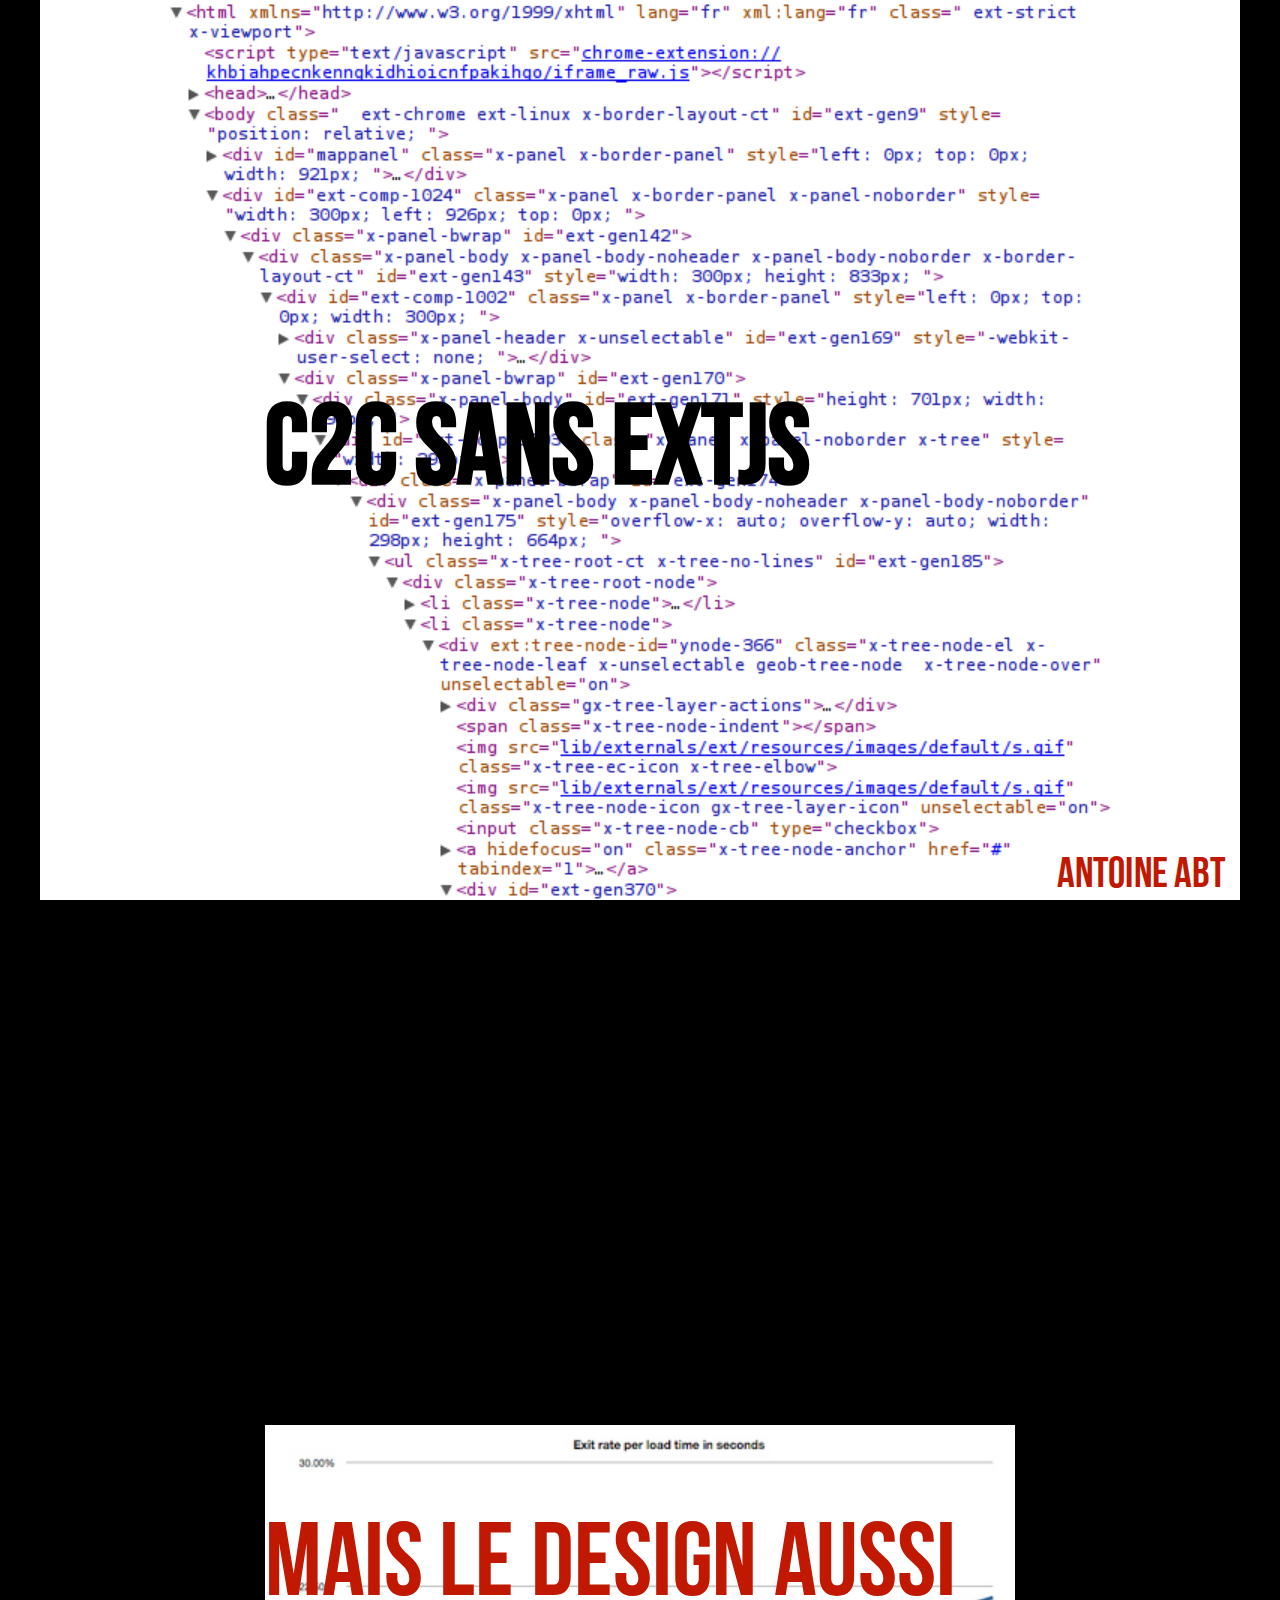
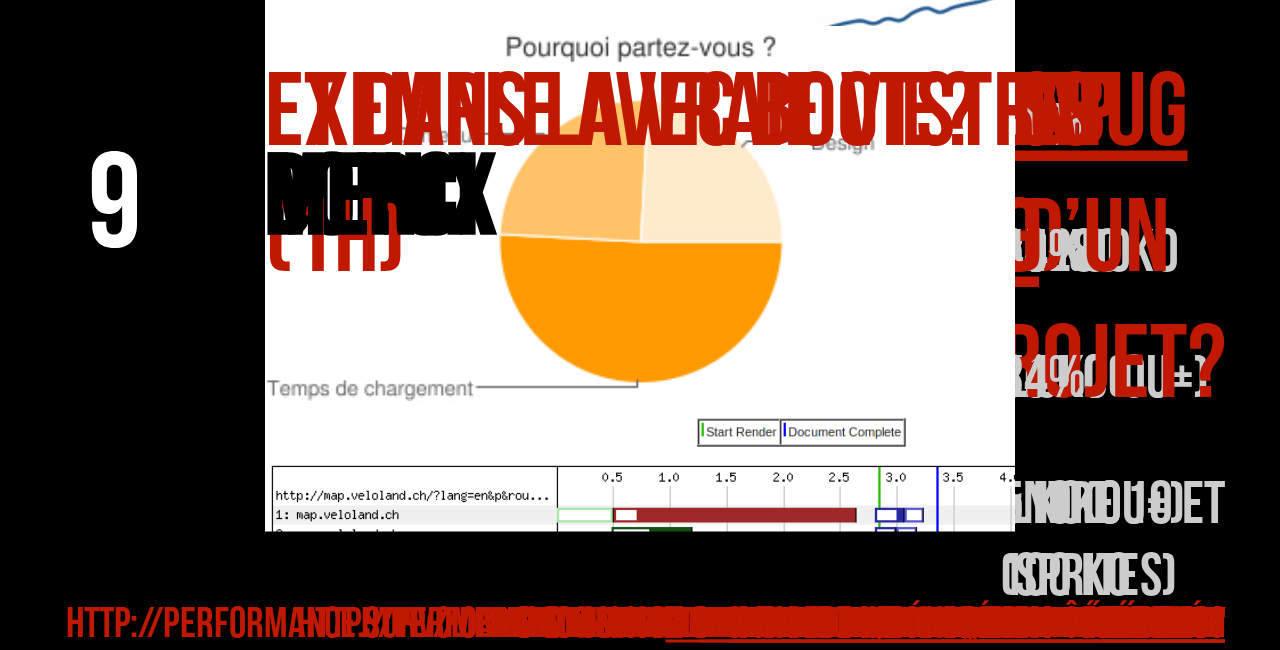
<file: index.html>
<!DOCTYPE html>

<meta charset="utf-8">
<title>c2c sans Extjs</title>

<!-- Your Slides -->
<!-- One section is one slide -->

<section style="background:url(images/dommess.png) top center no-repeat">
    <h1>c2c sans Extjs</h1>
    <footer>Antoine Abt
</section>

<section>
    <h1>Extjs sans c2c?</h1>
</section>

<section>
    <ul class="features">
        <li style="color: black; margin-left: -4px;">= Extjs sans:</li>
        <li>GeoExt <em>30 Ko</em></li>
        <li>GeoExt.ux<em>…</em></li>
        <li>SharedLib.ux …<em>…</em></li>
    </ul>
    <footer>gzipped
</section>

<section>
    <mark>1</mark>
    <h1>le poids</h1>
    <footer> Size matters
</section>

<section>
    <ul class="features">
        <li style="color: black; margin-left: -4px;">Extjs
        <li>Javascript <em>152 Ko</em></li>
        <li>Stylesheets <em>15 Ko</em></li>
        <li>Images <em>entre 10 et 100 Ko</em></li>
    </ul>
    <footer>Gzipped
</section>

<section>
    <ul class="features">
        <li style="color: black; margin-left: -4px;">jQuery UI
        <li>Javascript <em>50~80 Ko</em></li>
        <li>Stylesheets <em>12 Ko</em></li>
        <li>Images <em>&lt;10Ko (sprites)</em></li>
    </ul>
    <footer><a href="http://demo.analytical-labs.com/">http://demo.analytical-labs.com/</a>
</section>

<section>
    <ul class="features">
        <li style="color: black; margin-left: -4px;">YUI
        <li>très modulaire
        <li>Javascript <em>20 Ko(ou+)</em></li>
        <li>Stylesheets <em>5 Ko(ou+)</em></li>
    </ul>
    <footer>Gzipped
</section>

<section>
    <ul class="features">
        <li style="color: black; margin-left: -4px;">Twitter’s bootstrap
        <li>CSS only
        <li>Stylesheets <em>7.5Ko</em></li>
    </ul>
    <footer><a href="http://twitter.github.com/bootstrap/">http://twitter.github.com/bootstrap/</a>
</section>

<section>
    <ul class="features">
        <li style="color: black; margin-left: -4px;">plain HTML
        <li>Ai-je vraiment besoin d’un framework pour ce projet?
    </ul>
</section>

<section>
    <mark>2</mark>
    <h1>code coverage</h1>
    <footer> Le code chargé est-il éxécuté ?
</section>

<section>
     <ul class="features">
        <li><a
            href="https://addons.mozilla.org/fr/firefox/addon/code-coverage-v2-for-firebug/">Code
            coverage for firebug</a>
        <li><img src="images/codecoverage.png"/>
    </ul>
</section>

<section>
    <ul class="features">
        <li>ext-base.js <em>50%</em></li>
        <li>ext-all.js <em>24%</em></li>
        <li>-> 53 sur 193 Ko…
    </ul>
    <footer> http://map.geoportail.lu (2mins browsing session)
</section>

<section>
    <ul class="features">
        <li>jquery.js <em>47%</em></li>
        <li>jquery.ui.js <em>43%</em></li>
        <li> -> 21 sur 46 Ko
    </ul>
    <footer> http://demo.analytical-labs.com/ (2mins browsing session)
</section>

<section>
    <ul class="features">
        <li style="color: black; margin-left: -4px;">et le code applicatif?</li>
        <li>app.js <em>25%</em></li>
        <li>geoadmin.js <em>34%</em></li>
    </ul>
    <footer> http://map.geoportail.lu (2mins browsing session)
</section>

<section>
    <ul class="features">
        <li style="color: black; margin-left: -4px;">Pistes d’amélioration
        <li>limiter la surcharge
        <li>defered loading
    </ul>
</section>

<section>
    <mark>3</mark>
    <h1>css usage</h1>
    <footer> Les feuilles de style chargées sont elles utiles?
</section>

<section>
     <ul class="features">
        <li><a
            href="https://addons.mozilla.org/en-us/firefox/addon/css-usage/">CSS
            usage for firebug</a>
        <li><img src="images/cssusage.png"/>
    </ul>
</section>

<section>
    <ul class="features">
        <li style="color: black; margin-left: -4px;">4 Stylesheets
        <li>Usage réel <em>13%</em></li>
    </ul>
    <footer> http://map.veloland.ch (initial load)
</section>

<section>
    <mark>4</mark>
    <h1>defered loading</h1>
    <footer> Ne charger que ce qui est nécéssaire
</section>

<section>
    <pre>$('smallmap').addEventListener('click', function(){
    require(['OpenLayers.js'], function(){
        var map = new OpenLayers.Map();
        (…)
    });
}); </pre>
    <footer>http://tonio.biz/contact
</section>

<section>
    <ul class="features">
        <li>S’applique aussi aux css</li>
    </ul>
</section>

<section>
    <mark>5</mark>
    <h1>rendering</h1>
    <footer> Commencer le rendu le plus tôt possible
</section>

<section>
    <ul class="features">
        <li>load != render
        <li><a href="http://www.webpagetest.org">www.webpagetest.org</a>
    </ul>
</section>

<section>
    <ul class="features" style="margin-top:-100px;">
        <li><img src="images/test_google.png"/></li>
        <li><img src="images/test_lux.png"/></li>
        <li><img src="images/test_veloland.png"/></li>
    </ul>
    <footer>map.geoportail.lu vs maps.google.com vs veloland.ch
</section>

<section>
    <mark>6</mark>
    <h1>Navigation</h1>
</section>

<section>
    <ul class="features">
        <li> Cool URI <s>don’t change</s> exists
    </ul>
</section>

<section>
    <mark>7</mark>
    <h1>Tests fonctionnels</h1>
</section>

<section>
    <ul class="features">
        <li>QQn a fait marcher selenium avec extjs?
    </ul>
</section>

<section>
    <mark>8</mark>
    <h1>Conclusion</h1>
</section>

<section>
    <ul class="features">
        <li>Le temps de chargement est il si important?
    </ul>
</section>

<section>
    <ul class="features">
        <li>La bande passante est chère à camptocamp ;)
    </ul>
</section>

<section>
    <ul class="features" style="top:50px">
        <li><img src="images/abandon.jpg"/>
    </ul>
    <footer>http://performance.survol.fr/2009/08/page-lente-taux-dabandon-important/
</section>

<section>
    <ul class="features" style="top:100px">
        <li>mais le design aussi
        <li><img src="images/chart.png"/>
    </ul>
    <footer>http://performance.survol.fr/2009/07/pourquoi-partez-vous/
</section>

<section>
    <mark>9</mark>
    <h1>Bonux</h1>
</section>

<section>
    <ul class="features">
        <li>Et dans la vraie vie?
    </ul>
    <footer>Talk is cheap, show me the code
</section>

<section>
    <ul class="features">
        <li>Exemple avec bootstrap (1h)
    </ul>
    <footer><a href="example/index.html">exemple</a>
</section>

    
<section>
    <h1>Merci</h1>
    <footer><a href="https://github.com/aabt/techlunch">https://github.com/aabt/techlunch</a>
</section>



<!-- Your Style -->
<!-- Define the style of you presentation -->

<!-- Maybe a font from http://www.google.com/webfonts ? -->
<link href='http://fonts.googleapis.com/css?family=Oswald' rel='stylesheet'>
<link href='style.css' rel='stylesheet'>


<script>
  var friendWindows = [];
  var idx = 1;
  var slides;

  /* main() */

  window.onload = function() {
    slides = document.querySelectorAll("body > section");
    onhashchange();
    setSlide();
    document.body.className = "loaded";
    onresize();
  }

  /* Handle keys */

  window.onkeydown = function(e) {
    // Don't intercept keyboard shortcuts
    if (e.altKey || e.ctrlKey || e.metaKey || e.shiftKey) {
      return;
    }
    if ( e.keyCode == 37 // left arrow
      || e.keyCode == 33 // page up
    ) {
      e.preventDefault();
      back();
    }
    if ( e.keyCode == 39 // right arrow
      || e.keyCode == 34 // page down
    ) {
      e.preventDefault();
      forward();
    }

    if ( e.keyCode == 32) { // space
        e.preventDefault();
        toggleContent();
    }
  }

  /* Adapt the size of the slides to the window */

  window.onresize = function() {
    var sx = document.body.clientWidth / window.innerWidth;
    var sy = document.body.clientHeight / window.innerHeight;
    var transform = "scale(" + (1/Math.max(sx, sy)) + ")";
    document.body.style.MozTransform = transform;
    document.body.style.WebkitTransform = transform;
    document.body.style.OTransform = transform;
    document.body.style.msTransform = transform;
    document.body.style.transform = transform;
  }
  function getDetails(idx) {
    var s = document.querySelector("section:nth-of-type("+ idx +")");
    var d = s.querySelector("details");
    return d?d.innerHTML:"";
  }
  window.onmessage = function(e) {
    msg = e.data;
    win = e.source;
    if (msg === "register") {
      friendWindows.push(win);
      win.postMessage(JSON.stringify({method: "registered", title: document.title, count: slides.length}), document.location);
      win.postMessage(JSON.stringify({method: "newslide", details: getDetails(idx), idx: idx}), document.location);
      return;
    }
    if (msg === "back") back();
    if (msg === "forward") forward();
    if (msg === "toggleContent") toggleContent();
    // setSlide(42)
    var r = /setSlide\((\d+)\)/.exec(msg);
    if (r) {
        idx = r[1];
        setSlide();
    }
  }

  /* If a Video is present in this new slide, play it.
     If a Video is present in the previous slide, stop it. */

  function toggleContent() {
    var s = document.querySelector("section[aria-selected]");
    if (s) {
        var video = s.querySelector("video");
        if (video) {
            if (video.ended || video.paused) {
                video.play();
            } else {
                video.pause();
            }
        }
    }
  }

  /* If the user change the slide number in the URL bar, jump
     to this slide. */

  window.onhashchange = function(e) {
    var newidx = ~~window.location.hash.split("#")[1];
    if (!newidx) newidx = 1;
    if (newidx == idx) return;
    idx = newidx;
    setSlide();
  }

  /* Slide controls */

  function back() {
    if (idx == 1) return;
    idx--;
    setSlide();
  }
  function forward() {
    if (idx >= slides.length) return;
    idx++;
    setSlide();
  }
  function setSlide() {
    var old = document.querySelector("section[aria-selected]");
    var next = document.querySelector("section:nth-of-type("+ idx +")");
    if (old) {
      old.removeAttribute("aria-selected");
      var video = old.querySelector("video");
      if (video) { video.pause(); }
    }
    if (next) {
      next.setAttribute("aria-selected", "true");
      var video = next.querySelector("video");
      if (video) { video.play(); }
    } else {
      console.warn("No such slide: " + idx);
      idx = 0;
      for (var i = 0; i < slides.length; i++) {
          if (slides[i].hasAttribute("aria-selected")) {
              idx = i + 1;
          }
      }
    }
    window.location.hash = idx;
    for (var i = 0; i < friendWindows.length; i++) {
        friendWindows[i].postMessage(JSON.stringify({method: "newslide", details: getDetails(idx), idx: idx}), document.location);
    }
  }
</script>
<!-- vim: set fdm=marker: }}} -->
</file>
<file: style.css>
/* Transition effect */
  section {
      -moz-transition: top 400ms linear 0s;
      -webkit-transition: top 400ms linear 0s;
      -o-transition: top 400ms linear 0s;
      -ms-transition: top 400ms linear 0s;
      transition: top 400ms linear 0s;
  }
  section { top: -150%; }
  section[aria-selected] { top: 0; }
  section[aria-selected] ~ section { top: +150% }

  @font-face { src: url(BebasNeue.otf); font-family: 'bebas'; }
  a { color: inherit; }
  a:hover {text-decoration: underline;}
  body { font-family: 'bebas'; }
  html { background-color: black; }
  body { background-color: white; }
  section > * { position: absolute; }

  mark {
    position: absolute;
    top: 250px; left: 0;
    display: block;
    height: 100px;
    width: 100px;
    background-color: black;
    color: white;
    text-align: center;
    font-size: 90px;
  }

  .features {
      top: 200px;
      left: 150px;
      color: #C01801;
      font-size: 70px;
      list-style: none;
  }

  .features li {
      position: relative;
  }
  .features em {
      color: #ccc;
      font-style: normal;
      font-size: 40px;
      display: inline-block;
      text-align: left;
      width: 200px;
      position: absolute;
      top: 27px; 
      left: 490px;
  }

  /*
  section:first-of-type h1 {
    font-size: 130px;
    padding-top: 10px;
    font-weight: normal;
    top: 10px;
    left: 10px;
    width: 780px;
    text-align: center;
    line-height: 160px;
  }
  section:first-of-type h2 {
      font-size: 63px;
  }
*/
  .site, h1 {
      top: 0;
      left: 150px;
      font-size: 75px;
      line-height: 600px;
      vertical-align: middle;
  }
  h1 > em {
      display: block;
      text-align: left;
      margin-top: -40px;
      margin-left: 16px;
      font-size: 40px;
      line-height: 40px;
      font-style: normal;
  }

  footer {
    display: block;
    text-align: right;
    color: #C01801;
    font-style: normal;
    font-size: 29px;
    bottom: 0; right: 10px;
  }

  img {
      top: 150px;
      left: 8px;
      width: 500px;
  }

  .fullscreen > img,
  .fullscreen > video {
      top: 0px;
      right: 0px;
      width: 800px;
      height: 600px;
      display: block;
  }
  .fullscreen {
      background-color: black;
  }


  #ten {
    color: #C01801;
    font-size: 150px;
    vertical-align: bottom;
    letter-spacing: -15px;
    display: block;
    position: absolute;;
    left: 0px;
    bottom: 25px;
  }

  h2 {
      top: 190px;
      font-size: 65px;
      line-height: 60px;
      padding-left: 130px;
  }
  pre {
      top         : 3em;
      left        : 3em;
      font-size   : 20px;
      font-family : 'Meslo LG M', Monaco, monospace;
  }
  * { margin: 0; padding: 0; }
  details {
      position:absolute;
      bottom: 1em;
      right: 1em;
  }
  

  body {
    width: 800px; height: 600px;
    margin-left: -400px; margin-top: -300px;
    position: absolute; top: 50%; left: 50%;
    overflow: hidden;
  }
  section {
    position: absolute;
    pointer-events: none;
    width: 100%; height: 100%;
  }
  section[aria-selected] { pointer-events: auto;}
  body {display: none}
  body.loaded {display: block}
</file>
